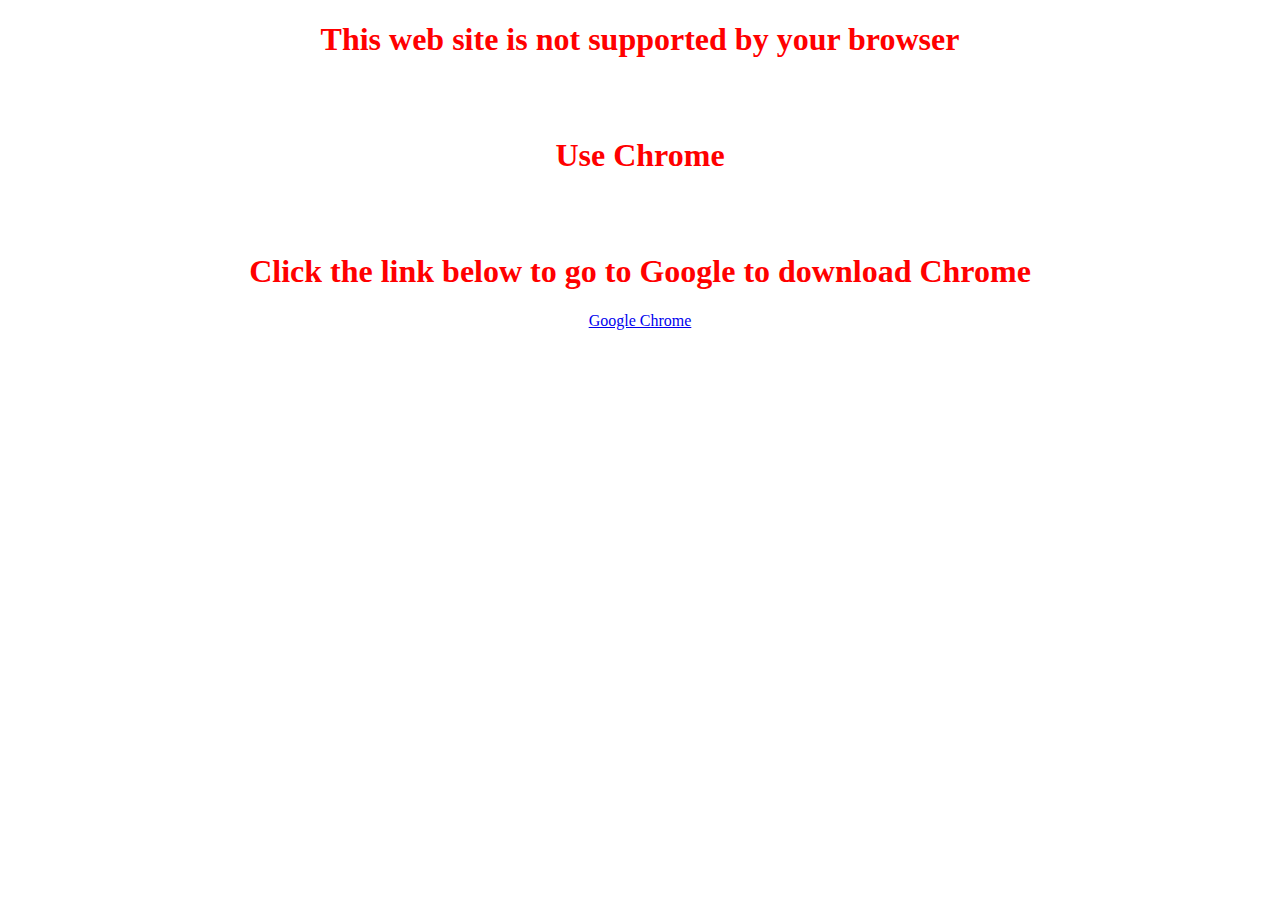
<file: webSiteNotGood.html>
<!doctype html>
<html lang="en-US">

<head>

</head>

<body style="text-align:center;color:red;">
    <h1>This web site is not supported by your browser</h1>
    <br>
    <br>
    <h1>Use Chrome</h1>

    <br>
    <br>
    <h1>Click the link below to go to Google to download Chrome</h1>
    <a href="https://www.google.com/chrome/browser/desktop/">Google Chrome</a>
</body>

</html>
</file>
